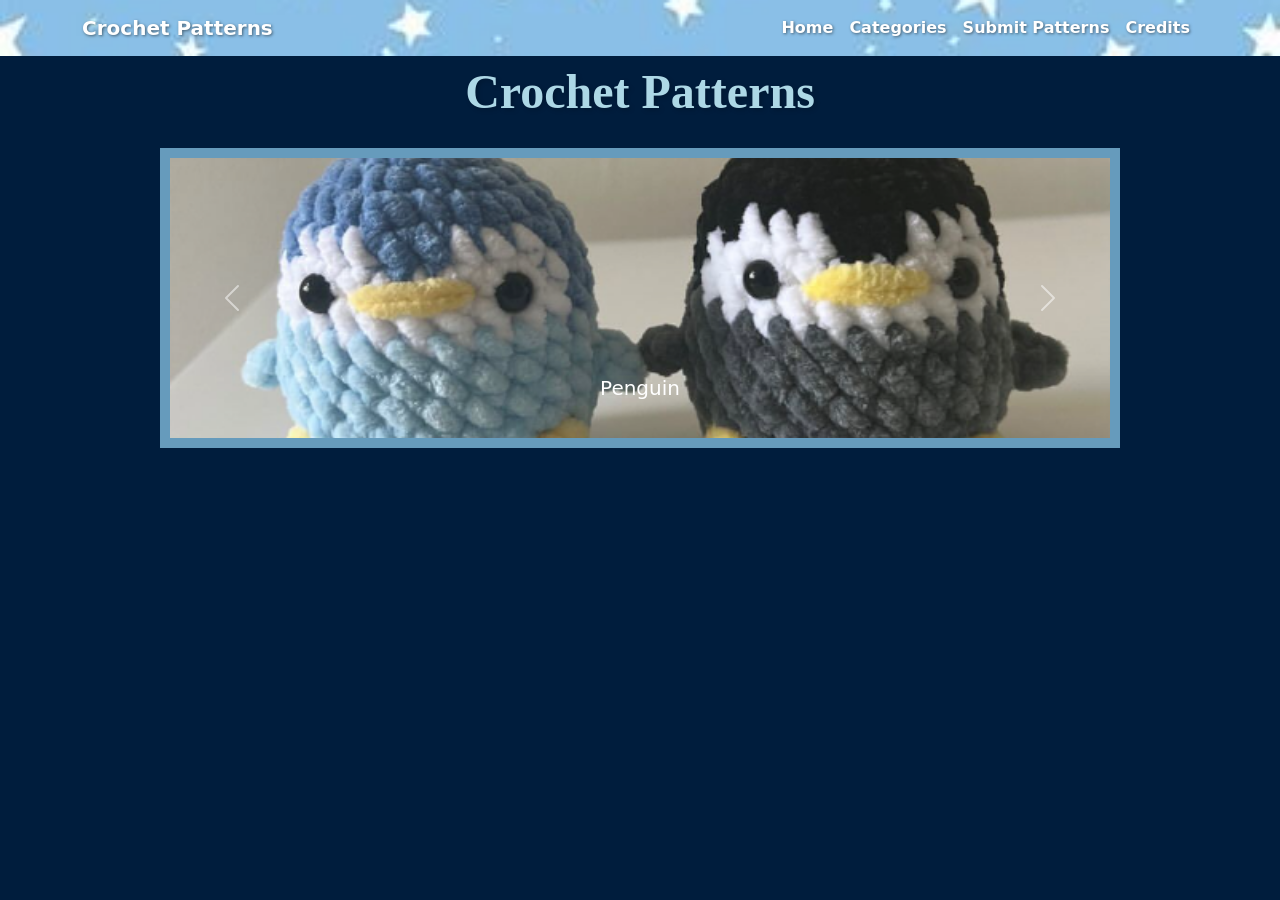
<file: index.html>
<!DOCTYPE html>
<html lang="en">
<head>

  <meta charset="UTF-8">
  <meta name="viewport" content="width=device-width, initial-scale=1.0">
  <title>Crochet Patterns</title>

  <link href="https://cdn.jsdelivr.net/npm/bootstrap@5.3.0/dist/css/bootstrap.min.css" rel="stylesheet">
  <link rel="stylesheet" href="style.css">

  <style>
    
    /* Carousel Image */
    .carousel-inner img {
      height: 300px;
      object-fit: cover;
    }

    /* Carousel Container */
    .carousel-container {
      flex: 1;
      display: flex;
      flex-direction: column;
      justify-content: center;
      align-items: center;
    }

    /* Header Above Carousel */
    .banner-header {
      font-size: 3rem;
      font-weight: bold;
      text-align: center;
      margin-bottom: 20px;
      color: #ADD8E6;
      text-shadow: 2px 2px 5px rgba(0, 0, 0, 0.2);
      font-family: Georgia;
    }
  </style>
</head>

<body>

  <!-- Navigation Bar with Background Image -->
  <nav class="navbar navbar-expand-lg navbar-custom">
    <div class="container">
      <a class="navbar-brand" href="#">Crochet Patterns</a>
      <button class="navbar-toggler" type="button" data-bs-toggle="collapse" data-bs-target="#navbarNav">
        <span class="navbar-toggler-icon"></span>
      </button>
      <div class="collapse navbar-collapse" id="navbarNav">
        <ul class="navbar-nav ms-auto">
          <li class="nav-item"><a class="nav-link" href="index.html">Home</a></li>
          <li class="nav-item"><a class="nav-link" href="categories.html">Categories</a></li>
          <li class="nav-item"><a class="nav-link" href="submit.html">Submit Patterns</a></li>
          <li class="nav-item"><a class="nav-link" href="credits.html">Credits</a></li>
        </ul>
      </div>
    </div>
  </nav>

  <!-- Centered Carousel with Header -->
  <div class="carousel-container">
    <div class="banner-header">Crochet Patterns</div>

    <div id="Carousel" class="carousel slide w-75" data-bs-ride="carousel">
      <div class="carousel-inner">
        <div class="carousel-item active">
          <img src="Penguin.jpg" class="d-block w-100" alt="Penguin">
          <div class="carousel-caption"><h5>Penguin</h5></div>
        </div>
        <div class="carousel-item">
          <img src="Panda.jpg" class="d-block w-100" alt="Panda">
          <div class="carousel-caption"><h5>Panda</h5></div>
        </div>
        <div class="carousel-item">
          <img src="ducky.jpg" class="d-block w-100" alt="Duck">
          <div class="carousel-caption"><h5>Duck</h5></div>
        </div>
        <div class="carousel-item">
          <img src="jellyghost.jpg" class="d-block w-100" alt="Jelly Ghost">
          <div class="carousel-caption"><h5>Jelly Ghost</h5></div>
        </div>
        <div class="carousel-item">
          <img src="mushroom.jpg" class="d-block w-100" alt="Mushroom">
          <div class="carousel-caption"><h5>Mushrooms</h5></div>
        </div>
      </div>

      <!-- Carousel Controls -->
      <button class="carousel-control-prev" type="button" data-bs-target="#Carousel" data-bs-slide="prev">
        <span class="carousel-control-prev-icon"></span>
      </button>
      <button class="carousel-control-next" type="button" data-bs-target="#Carousel" data-bs-slide="next">
        <span class="carousel-control-next-icon"></span>
      </button>
    </div>
  </div>

  <script src="https://cdn.jsdelivr.net/npm/bootstrap@5.3.0/dist/js/bootstrap.bundle.min.js"></script>
</body>
</html>
</file>
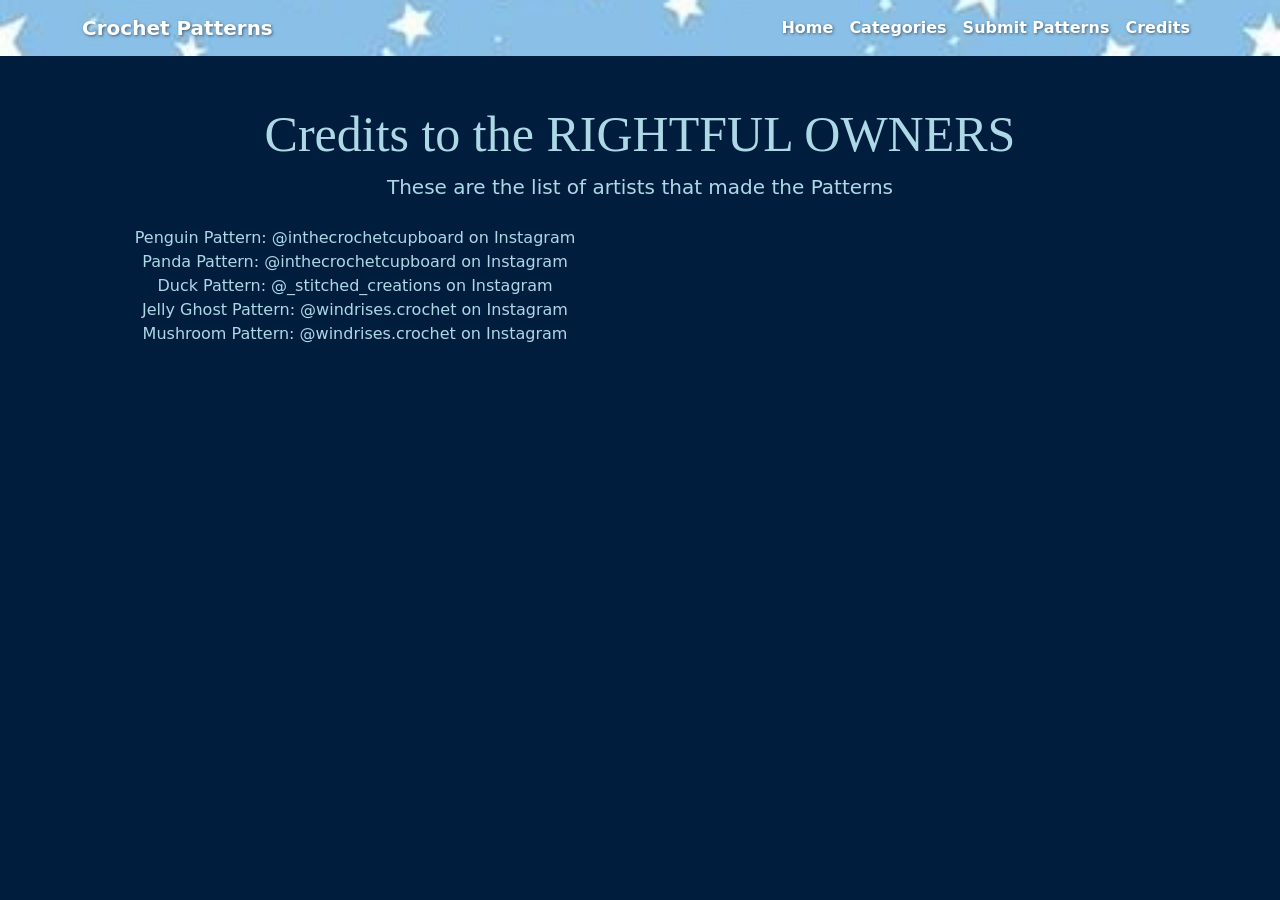
<file: credits.html>
<!DOCTYPE html>
  <html>
  <head>

    <meta charset="UTF-8">
    <meta name="viewport" content="width=device-width, initial-scale=1.0">

    <title>Credits</title>

    <link href="https://cdn.jsdelivr.net/npm/bootstrap@5.3.0/dist/css/bootstrap.min.css" rel="stylesheet">
    <link rel="stylesheet" href="style.css">

    <style>
      
      p {
        text-align: center;
      }
    </style>

  </head>
  <body>
    <!-- Navigation Bar -->
<nav class="navbar navbar-expand-lg navbar-custom">
    <div class="container">
      <a class="navbar-brand" href="#">Crochet Patterns</a>
      <button class="navbar-toggler" type="button" data-bs-toggle="collapse" data-bs-target="#navbarNav">
        <span class="navbar-toggler-icon"></span>
      </button>
      <div class="collapse navbar-collapse" id="navbarNav">
        <ul class="navbar-nav ms-auto">
          <li class="nav-item"><a class="nav-link" href="index.html">Home</a></li>
          <li class="nav-item"><a class="nav-link" href="categories.html">Categories</a></li>
          <li class="nav-item"><a class="nav-link" href="submit.html">Submit Patterns</a></li>
          <li class="nav-item"><a class="nav-link" href="credits.html">Credits</a></li>
        </ul>
      </div>
    </div>
  </nav>



    <!-- Credits Content -->
    <div class="container my-5">
      <h1 class="text-center">Credits to the RIGHTFUL OWNERS</h1>
      <p class="lead text-center">
        These are the list of artists that made the Patterns
      </p>
      <div class="row my-4">
        
        <div class="col-md-6">
          <p>
           Penguin Pattern: @inthecrochetcupboard on Instagram
           <br>
           Panda Pattern: @inthecrochetcupboard on Instagram
           <br>
           Duck Pattern: @_stitched_creations on Instagram
           <br>
           Jelly Ghost Pattern: @windrises.crochet on Instagram
           <br>
           Mushroom Pattern: @windrises.crochet on Instagram
          </p>
        </div>
      </div>
    </div>

     <script src="https://cdn.jsdelivr.net/npm/bootstrap@5.3.0/dist/js/bootstrap.bundle.min.js"></script>
    </body>
</html>
</file>
<file: style.css>
h2 {
     text-align: center;
     font-size: 50px; 
     font-family: Georgia;
 }

  h3 {
     text-align: center;
     font-size: 50px; 
     font-family: Georgia;
 } 

 h4 {
     text-align: center;
     font-size: 50px; 
     font-family: Georgia;
 } 

 h1 {
  text-align: center;
  font-size: 50px; 
  font-family: Georgia;
 } 

 img {
     width: 400px;
     height: 400px;
    padding: 10px;
    background-color: #669bbc; 
     
 }

.center {
  display: block;
  margin-left: auto;
  margin-right: auto;
  width: 50%;
  text-align: center;
}

.box {
  background-color: #669bbc;
}

.navbar-custom {
    background-image: url('nav.jpg');
    background-size: cover;
    background-position: center;
    background-repeat: no-repeat;
}

.navbar-custom .nav-link,
.navbar-custom .navbar-brand {
    color: #ffffff !important;
    font-weight: bold;
    text-shadow: 1px 1px 3px rgba(0, 0, 0, 0.5);
}

.navbar-custom .nav-link:hover {
    color: #ffd700 !important;
}

body {
    background-color: #001d3d;
    color: #ADD8E6;
}
</file>
